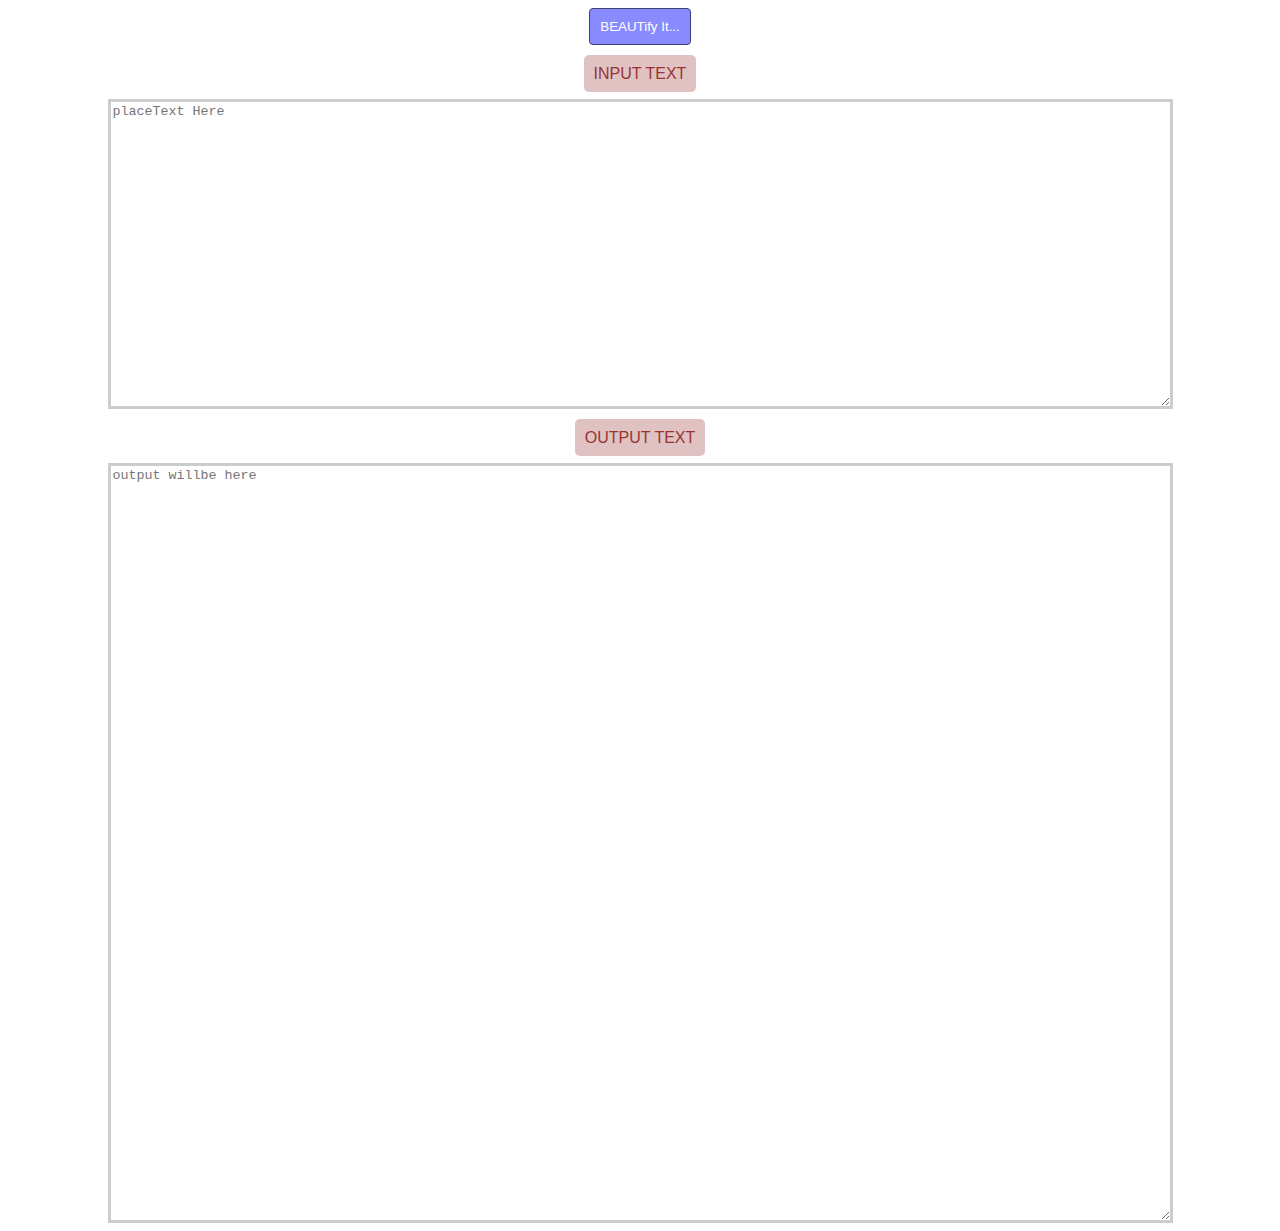
<file: index.html>
<html>
  <head>
     <link rel="stylesheet" type="text/css" href="stylesheet.css">
     <script src="jquery-1.11.1.js" type="text/javascript"> </script>
     <script src="BeauitifyJSON.js" type="text/javascript"> </script>
     <script src="controller.js" type="text/javascript"> </script>

  </head>
  <body>
     <div id="button">
     	<button type="button" id="beautify">BEAUTify It...</button>
     </div>
     
     <div id="container">
      
          <div class = "textarea" id="inputtextdiv">
                 <p><span class="paratext"> INPUT TEXT </span> </p>
     	           <textarea rows="20" cols="130" id="inputtext" placeholder="placeText Here"></textarea>
          </div>
          <div class = "textarea" id="outputtextdiv">
                 <p> <span class="paratext"> OUTPUT TEXT </span></p>
     	           <textarea rows="50" cols="130" id="outputtext" placeholder="output willbe here"></textarea>
          </div>
     </div>
     

  
  </body>
</html>
</file>
<file: stylesheet.css>
#button
{
  text-align: center;
}

#beautify
{
   border: 1px solid #3F3F76;
   margin: 0 auto;
   border-radius : 4px;
   padding-top : 10px ;
   padding-left : 10px ;
   padding-bottom :  10px ;
   padding-right :  10px ;
   background-color : #8A8AFF ;
   color : #FFFFFF;
 }

.textarea
{
  text-align: center;
}

#inputtextdiv
{
  margin-top : 20px ;
}

#outputtextdiv
{
  margin-top : 20px;
}


#inputtext
{
  border : 3px solid #CCCCCC;
}

#outputtext
{
  border : 3px solid #CCCCCC;
}

.paratext
{
   font-family: Arial, Helvetica, sans-serif;
   color : #993333;
   background-color : #E0C2C2;
   padding : 10px;
   border-radius : 5px;
}
</file>
